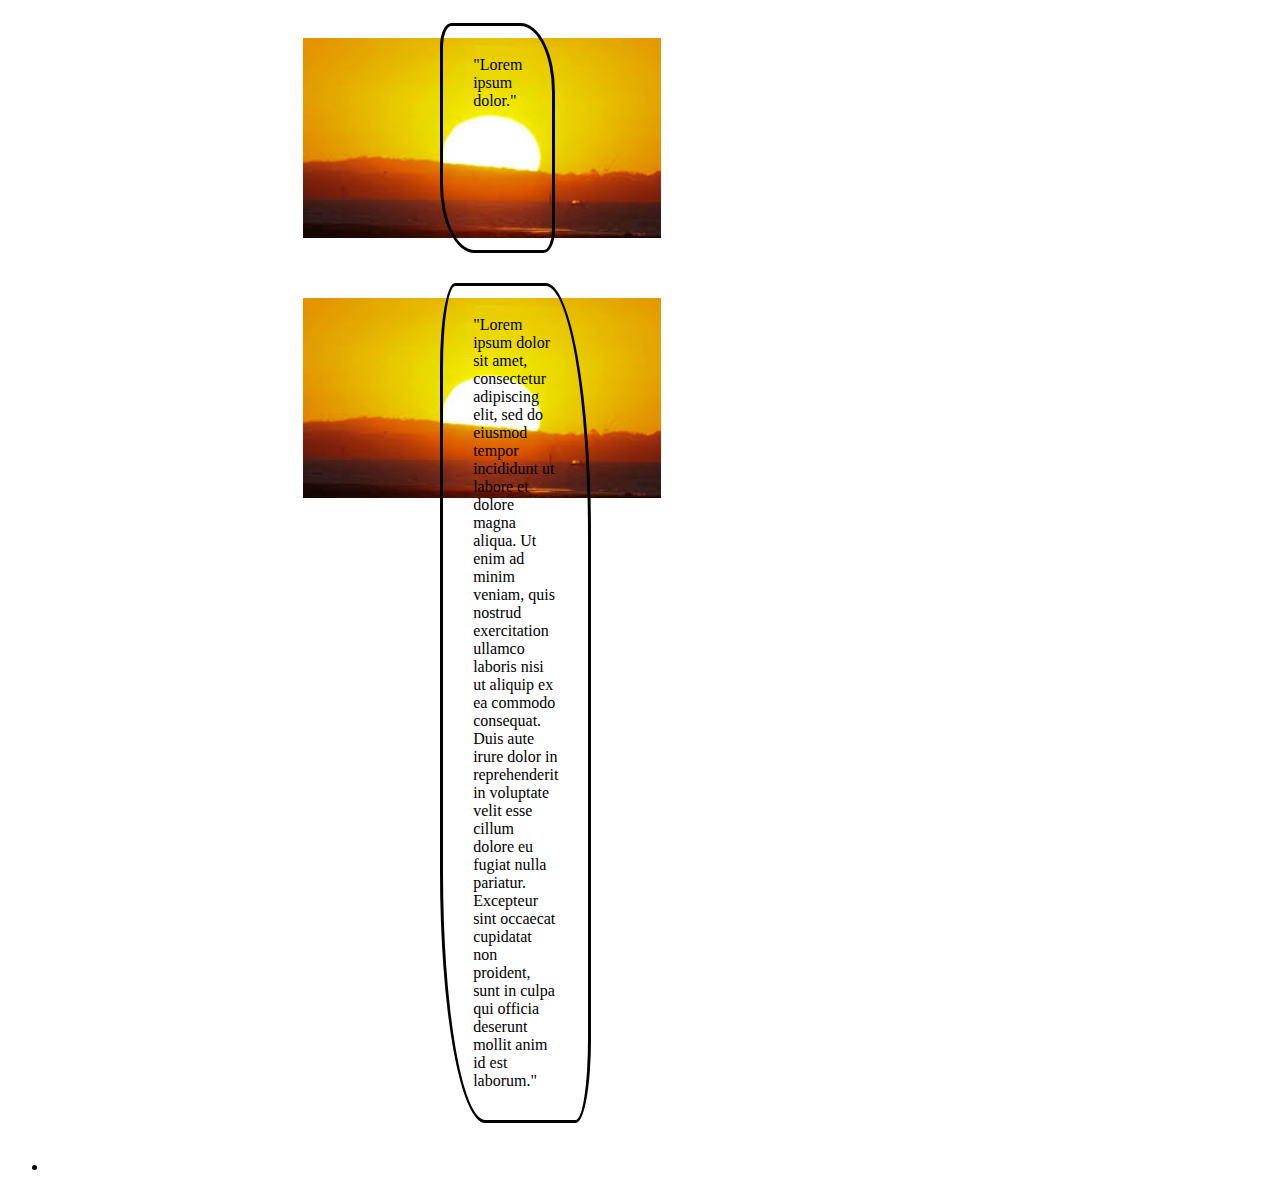
<file: primerModuloTT-118/tributo/index.html>
<!DOCTYPE html>
<html lang="en">

<head>
    <meta charset="UTF-8">
    <meta name="viewport" content="width=device-width, initial-scale=1.0">
    <title>Castillo Vagabundo</title>
    <link rel="stylesheet" href="styles.css">
</head>

<body>
    <section class="personajes">
        <div class="personaje">
            <img src="amanecer.jpg" alt="imagen de prueba" class="imagen imagen-principal">
            <p>"Lorem ipsum dolor."</p>
        </div>
        <div class="personaje">
            <img src="amanecer.jpg" alt="imagen de prueba">
            <p>"Lorem ipsum dolor sit amet, consectetur adipiscing elit, sed do eiusmod tempor incididunt ut labore et
                dolore magna aliqua. Ut enim ad minim veniam, quis nostrud exercitation ullamco laboris nisi ut aliquip
                ex ea commodo consequat. Duis aute irure dolor in reprehenderit in voluptate velit esse cillum dolore eu
                fugiat nulla pariatur. Excepteur sint occaecat cupidatat non proident, sunt in culpa qui officia
                deserunt mollit anim id est laborum."</p>
        </div>
    </section>
    <section class="Sinopsis">
        <h2></h2>
        <ul>
            <li>

            </li>
        </ul>
    </section>
</body>

</html>
</file>
<file: primerModuloTT-118/tributo/styles.css>
.personaje{
    display: flex;
    flex-direction: row;
    justify-content:left;
width: 30%;}

/* .personajes{
    display: flex;
    align-items: start;    
} */
img{
    display: flex;
    height: 200px;
    position: relative;
    left:70%;
    margin: 30px;
    z-index:-1;
}
p{
    border:solid;
    border-radius: 10% 30%;
    padding: 30px;
    margin: 15px;
}
</file>
